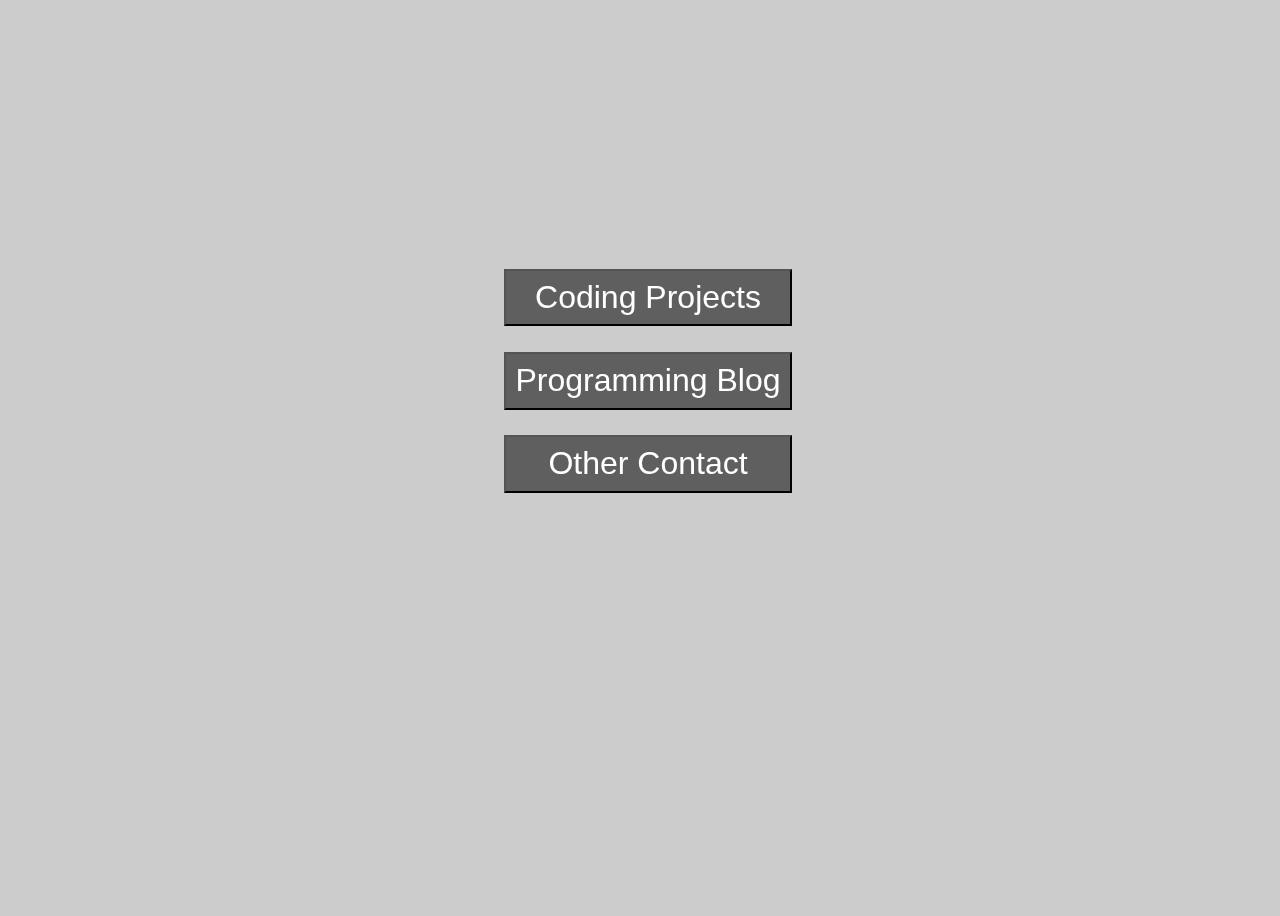
<file: index.html>
<!DOCTYPE html>
<html>
	<!-- https://developer.mozilla.org/en-US/docs/Web/HTTP/CSP -->
	<head>
		<title>WaterWolf</title>       
		<meta charset="utf-8">
		<script src="https://code.jquery.com/jquery-3.6.0.min.js" integrity="sha256-/xUj+3OJU5yExlq6GSYGSHk7tPXikynS7ogEvDej/m4=" crossorigin="anonymous"></script>
		<link href="https://fonts.googleapis.com/css2?family=Mukta:wght@300;400;500;600;700&display=swap" rel="stylesheet">
		<link rel="stylesheet" href="./css/index.css">
		<meta charset="UTF-8">
	</head>

	<body>

		<div id="main">
			<div id="main-content" class="blur">
				<div id="main-menu" class="show" >
					<button id="button1" class="buttons" onclick="location.href='./404.html'" >Coding Projects</button>
					<button id="button1" class="buttons" onclick="location.href='./404.html'">Programming Blog</button>
					<button id="button1" class="buttons" onclick="location.href='./404.html'">Other Contact</button>
				</div>
			</div>
        </div>


        <script src="./javascript/index.js"></script>
	</body>
</html>
</file>
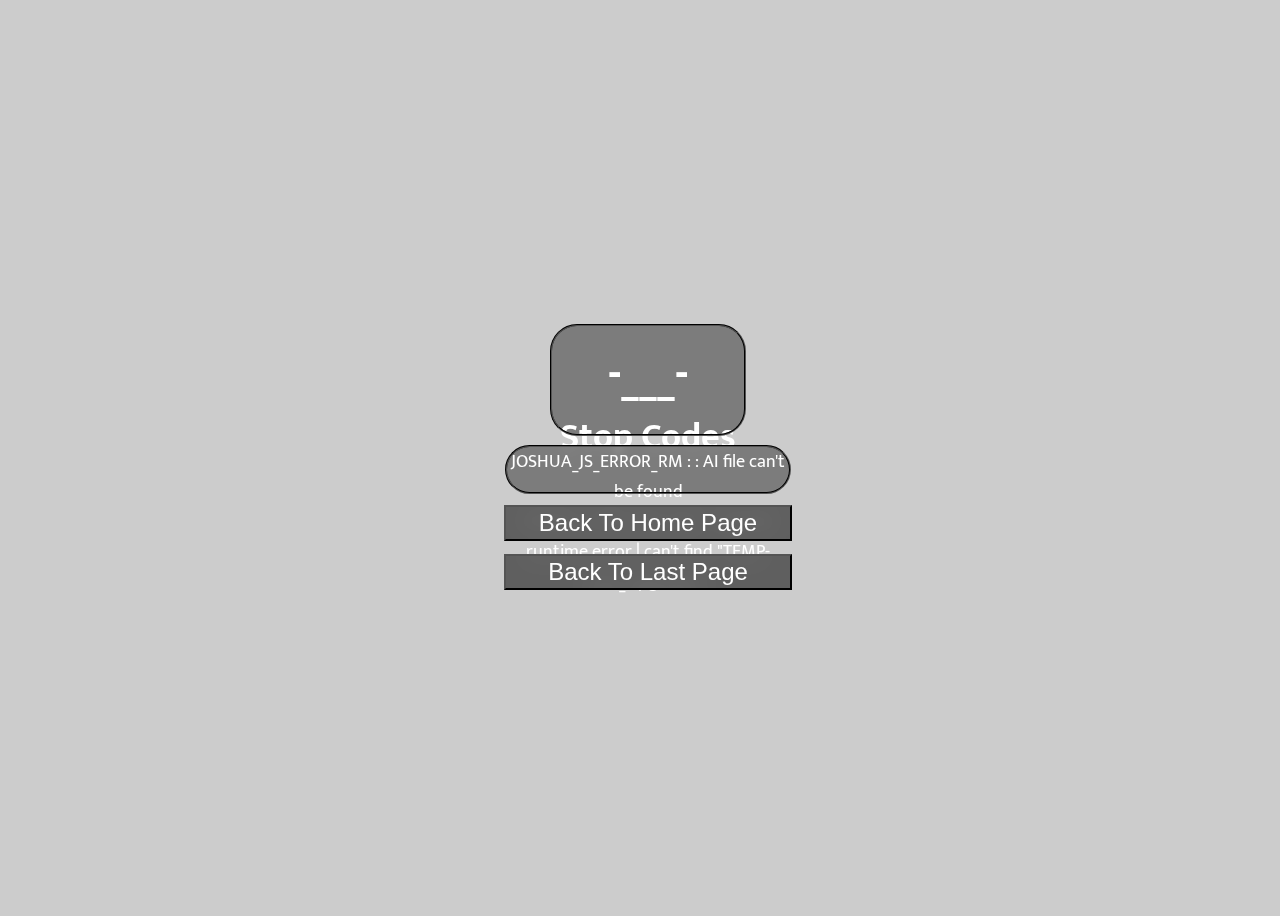
<file: stopcode.html>
<!DOCTYPE html>
<html>
	<!-- https://developer.mozilla.org/en-US/docs/Web/HTTP/CSP -->
	<head>
		<title>WaterWolf</title>       
		<meta charset="utf-8">

		<script src="https://code.jquery.com/jquery-3.6.0.min.js" integrity="sha256-/xUj+3OJU5yExlq6GSYGSHk7tPXikynS7ogEvDej/m4=" crossorigin="anonymous"></script>
		<link href="https://fonts.googleapis.com/css2?family=Mukta:wght@300;400;500;600;700&display=swap" rel="stylesheet">
		<link rel="stylesheet" href="./css/index.css">
		<meta charset="UTF-8">
	</head>
	<body>
		<div id="main">
			<div id="a404" class="blur">
                <div id="b404">
                    <h1 id="t404">-___-</h1>                    
                    <h2 id="t404b">Stop Codes</h2>
                </div>
                <div id="b404b">JOSHUA_JS_ERROR_RM : : AI file can't be found<br>NODEJS_USER_EXE_FAIL : : NodeJS runtime error | can't find "TEMP-EXE_Upgrader"</div>
                <button id="button2" class="buttons" onclick="location.href='./index.html'">Back To Home Page</button>
                <button id="button2" class="buttons" onclick="history.back()">Back To Last Page</button>
			</div>
        </div>
        <script src="./javascript/index.js"></script>
	</body>
</html>
</file>
<file: css/index.css>
:root {
	/*   color variables */
	--clr-primary: #0e48fe;
    --clr-primary-hover: #29e6a7;
    --clr-primary-dark: #039d69;
    --clr-gray100: #fafafa;
    --clr-gray150: #fbfbfb;
    --clr-gray200: #f0f0f0;
    --clr-gray300: #dfdfdf;
    --clr-gray400: #818181;
    --clr-gray500: #5a5a5a;
    --clr-gray600: #363636;
    --clr-gray700: rgb(46, 46, 46);
    --clr-notification-hover: #ffebeb;
    --clr-notification: #ffc2c2;
    --clr-notification-dark: #e00000;
	--radius: 0.2rem;
}

body {
    background: linear-gradient( rgba(0, 0, 0, 0.2), rgba(0, 0, 0, 0.2) ), url('https://imgur.com/HZ2cheo.png') no-repeat center center fixed;
	background-repeat: no-repeat;
	background-size: cover;
	height: 100vh;
    width: 100vw;
	color: white;
	font-family: Mukta, Helvetica, sans-serif;
	font-size: 1.2rem;
	overflow: hidden;
}


@supports (backdrop-filter: blur()) {
	.buttons{
		background: #00000088;
		backdrop-filter: blur(10px);
	}

}
@supports not (backdrop-filter: blur()) {
	.buttons{
		background: #00000088;
	}

}




#main{
    width: 100%;
    height: 100%;
    position: absolute;
    display: flexbox;
    align-items: center;
    justify-content: center;
}



/* #img-container{
	display: flex;
	width: 100%;
	height: 10%;
	position: absolute;
	align-items: center;
	justify-content: center;
	outline: 2px solid #000000;

}



#image{
position: relative;
outline: 2px solid #000000;

} */

#main-content{
	position: relative;
	width: 100%;
	height: 80%;
	display: flex;
	align-items: center;
	justify-content: center;
	flex-direction: column;
	align-self: center;
}



#a404{
	position: relative;
	width: 100%;
	height: 100%;
	display: flex;
	align-items: center;
	justify-content: center;
	flex-direction: column;
	align-self: center;
}




#b404{
	border-radius: 25px;
	background-color: #36363688;
	outline: #000000;
	outline-style:groove;
	outline-width: 2px;
	width: 15vw;
	height: 12%;
	text-align: center;
	font-size: x-large;
	backdrop-filter: blur(5px);
}


#b404b{
	border-radius: 25px;
	background-color: #36363688;
	outline: #000000;
	outline-style:groove;
	outline-width: 2px;
	width: 22vw;
	height: 5vh;
	text-align: center;
	font-size: 18px;
	backdrop-filter: blur(5px);
	margin-top: 1%;
	text-size-adjust: 10%;

}




#t404{
	margin-top: 1vh;
	text-align: center	;
}
#t404b{
	margin-top: -40px;
}


.buttons{
	color: white;
	height: 10%;
	width: 3in;
	background: #00000088;
	font-size: xx-large;
	margin-top: 2%;
}

.buttons:hover{
	background: #000000bb;
}

#button2{
	font-size: x-large;
	height: 4%;
	width: 3in;
	margin-top: 1%;
}

#main-menu{
	position: relative;
	width: 100%;
	height: 80%;
	display: flex;
	align-items: center;
	justify-content: center;
	flex-direction: column;
	align-self: center;
}



.show{
	display:inherit;

}

.hide{
	display:none !important;
}
</file>
